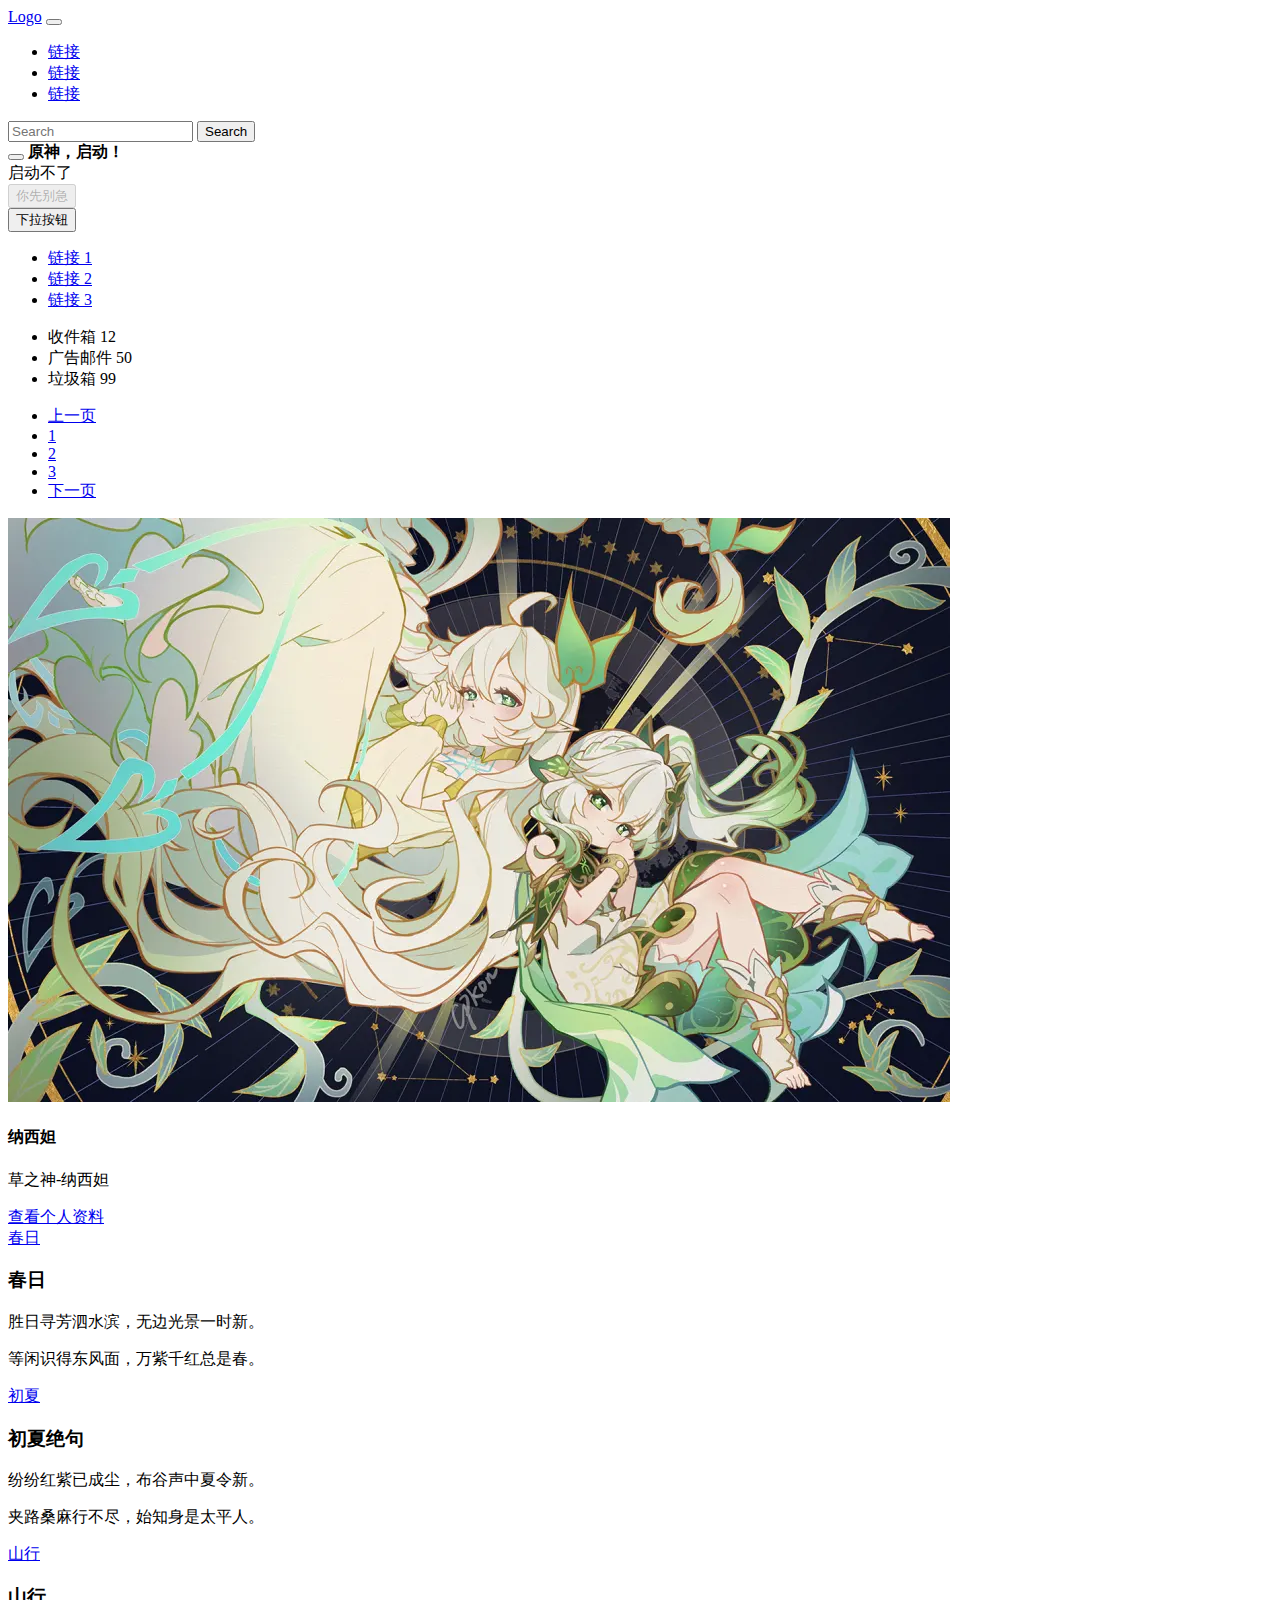
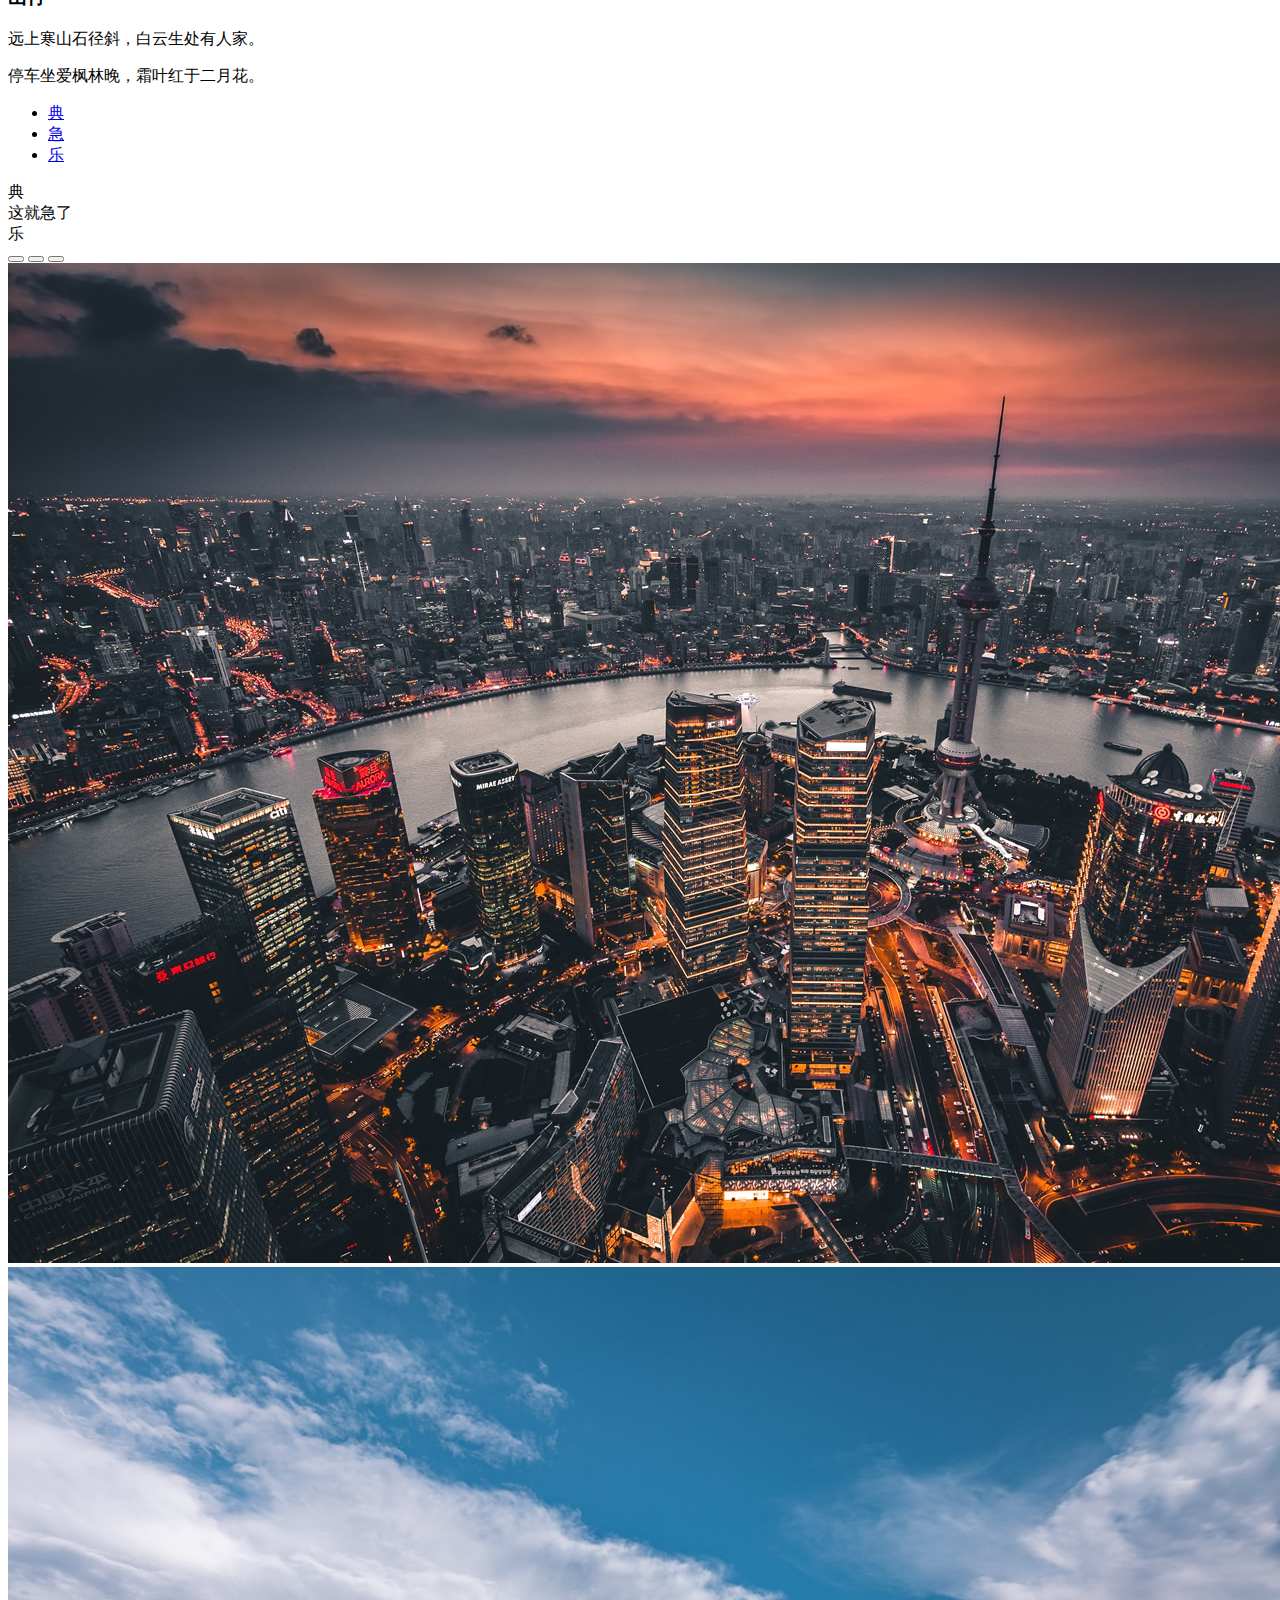
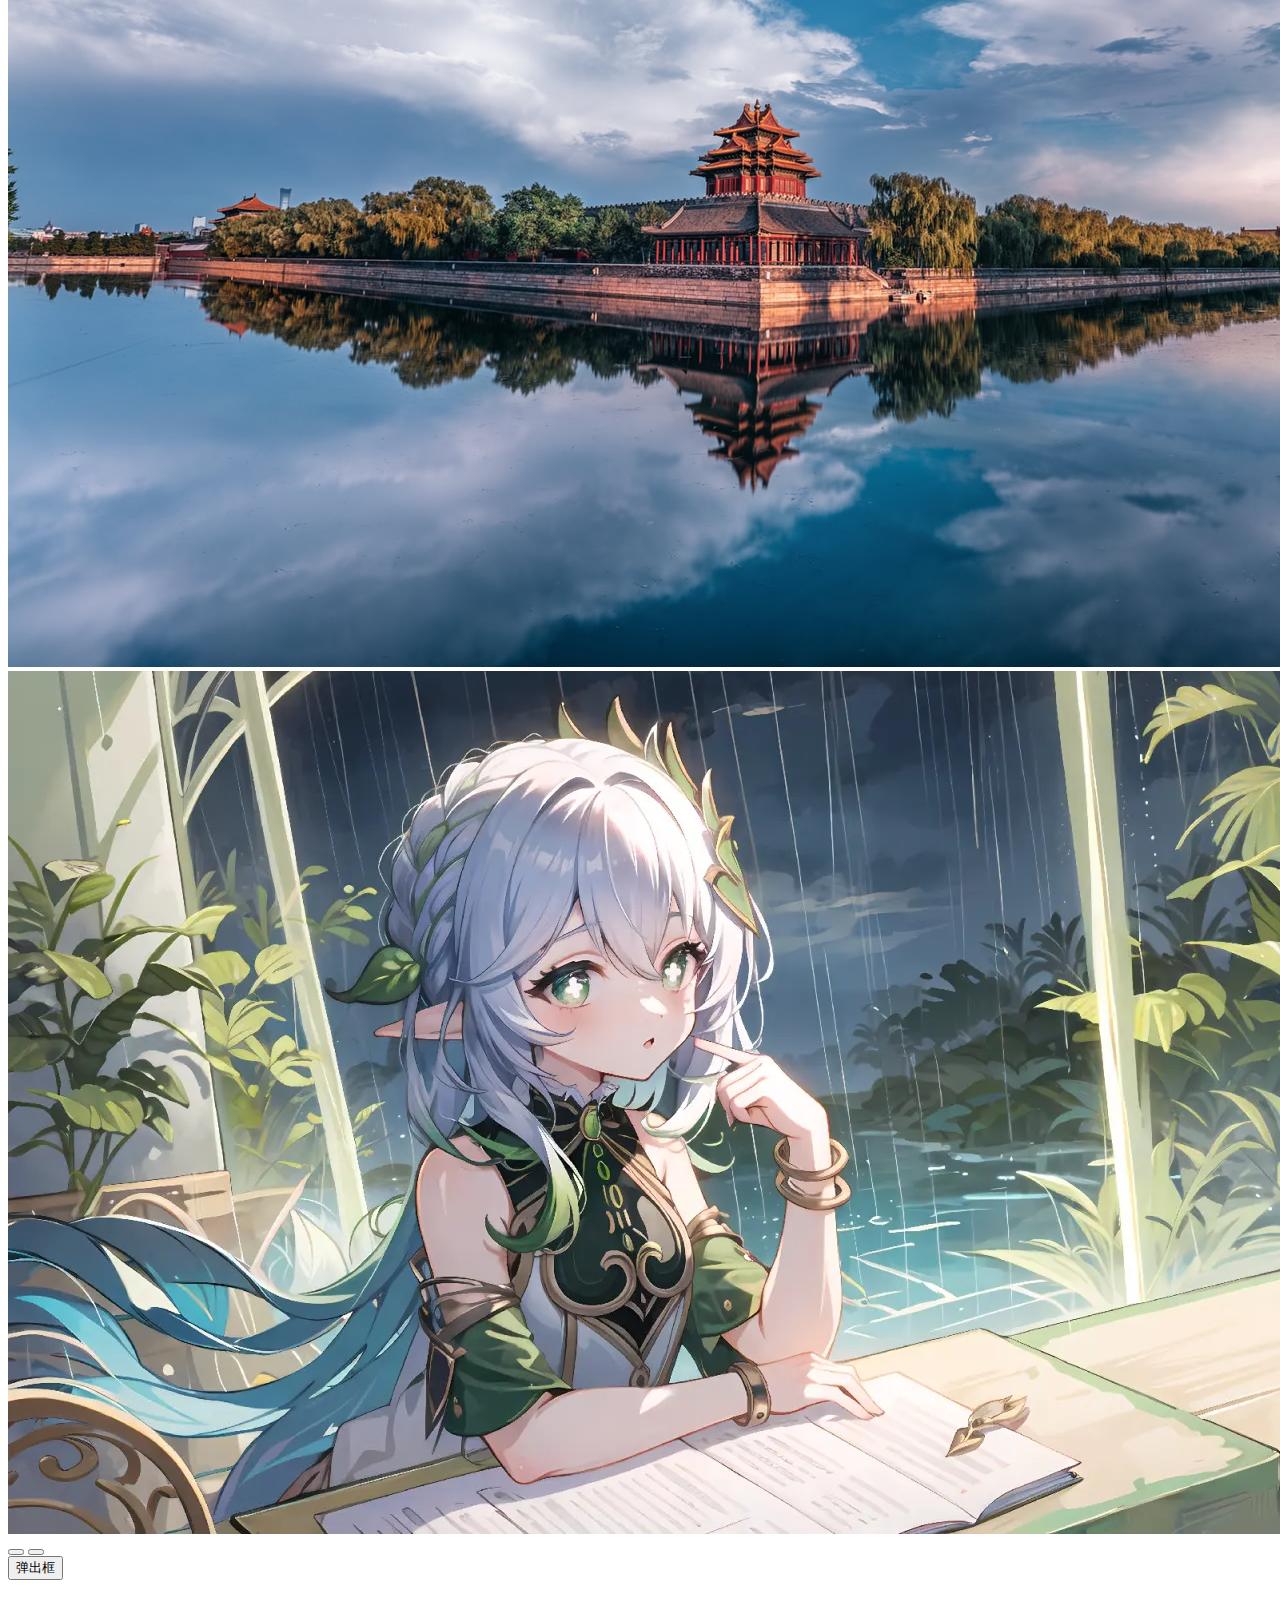
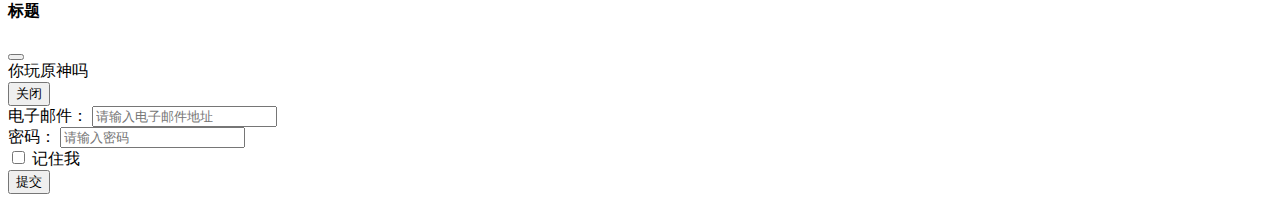
<file: index.html>
<!DOCTYPE html>
<html lang="en">

<head>
	<meta charset="UTF-8">
	<meta name="viewport" content="width=device-width, initial-scale=1.0">
	<title>Document</title>
	<link href="https://www.w3school.com.cn/lib/bs/bootstrap.css" rel="stylesheet">
	<script src="https://www.w3school.com.cn/lib/bs/bootstrap.js"></script>
</head>

<body>
	<div class="container mt-3">
		<nav class="navbar navbar-expand-sm navbar-dark bg-dark">
			<div class="container-fluid">
				<a class="navbar-brand" href="javascript:void(0)">Logo</a>
				<button class="navbar-toggler" type="button" data-bs-toggle="collapse" data-bs-target="#mynavbar">
					<span class="navbar-toggler-icon"></span>
				</button>
				<div class="collapse navbar-collapse" id="mynavbar">
					<ul class="navbar-nav me-auto">
						<li class="nav-item">
							<a class="nav-link" href="javascript:void(0)">链接</a>
						</li>
						<li class="nav-item">
							<a class="nav-link" href="javascript:void(0)">链接</a>
						</li>
						<li class="nav-item">
							<a class="nav-link" href="javascript:void(0)">链接</a>
						</li>
					</ul>
					<form class="d-flex">
						<input class="form-control me-2" type="text" placeholder="Search">
						<button class="btn btn-primary" type="button">Search</button>
					</form>
				</div>
			</div>
		</nav>
		<div class="alert alert-info alert-dismissible fade show">
			<button type="button" class="btn-close" data-bs-dismiss="alert"></button>
			<strong>原神，启动！</strong>
		</div>
		<div class="progress-bar progress-bar-striped progress-bar-animated" style="width:40%">启动不了</div>

		<div class="btn-group-vertical">
			<button class="btn btn-primary" disabled>
				<span class="spinner-border spinner-border-sm"></span>
				你先别急
			</button>
		</div>
		<div class="dropdown">
			<button type="button" class="btn btn-primary dropdown-toggle" data-bs-toggle="dropdown">
				下拉按钮
			</button>
			<ul class="dropdown-menu">
				<li><a class="dropdown-item" href="#">链接 1</a></li>
				<li><a class="dropdown-item" href="#">链接 2</a></li>
				<li><a class="dropdown-item" href="#">链接 3</a></li>
			</ul>
		</div>
		<div class="spinner-border"></div>
		<ul class="list-group">
			<li class="list-group-item d-flex justify-content-between align-items-center">
				收件箱
				<span class="badge bg-primary rounded-pill">12</span>
			</li>
			<li class="list-group-item d-flex justify-content-between align-items-center">
				广告邮件
				<span class="badge bg-primary rounded-pill">50</span>
			</li>
			<li class="list-group-item d-flex justify-content-between align-items-center">
				垃圾箱
				<span class="badge bg-primary rounded-pill">99</span>
			</li>
		</ul>
		<ul class="pagination">
			<li class="page-item"><a class="page-link" href="#">上一页</a></li>
			<li class="page-item"><a class="page-link" href="#">1</a></li>
			<li class="page-item"><a class="page-link" href="#">2</a></li>
			<li class="page-item"><a class="page-link" href="#">3</a></li>
			<li class="page-item"><a class="page-link" href="#">下一页</a></li>
		</ul>
		<div class="card" style="max-width: 400px;">
			<img class="card-img-top" src="img/纳西妲5.jpg" alt="Card image">
			<div class="card-body">
				<h4 class="card-title">纳西妲</h4>
				<p class="card-text">草之神-纳西妲</p>
				<a href="#" class="btn btn-primary">查看个人资料</a>
			</div>
		</div>
		<div id="accordion">

			<div class="card">
				<div class="card-header">
					<a class="btn" data-bs-toggle="collapse" href="#collapseOne">
						春日
					</a>
				</div>
				<div id="collapseOne" class="collapse show" data-bs-parent="#accordion">
					<div class="card-body">
						<h3>春日</h3>
						<p>胜日寻芳泗水滨，无边光景一时新。</p>
						<p>等闲识得东风面，万紫千红总是春。</p>
					</div>
				</div>
			</div>

			<div class="card">
				<div class="card-header">
					<a class="collapsed btn" data-bs-toggle="collapse" href="#collapseTwo">
						初夏
					</a>
				</div>
				<div id="collapseTwo" class="collapse" data-bs-parent="#accordion">
					<div class="card-body">
						<h3>初夏绝句</h3>
						<p>纷纷红紫已成尘，布谷声中夏令新。</p>
						<p>夹路桑麻行不尽，始知身是太平人。</p>
					</div>
				</div>
			</div>

			<div class="card">
				<div class="card-header">
					<a class="collapsed btn" data-bs-toggle="collapse" href="#collapseThree">
						山行
					</a>
				</div>
				<div id="collapseThree" class="collapse" data-bs-parent="#accordion">
					<div class="card-body">
						<h3>山行</h3>
						<p>远上寒山石径斜，白云生处有人家。</p>
						<p>停车坐爱枫林晚，霜叶红于二月花。</p>
					</div>
				</div>
			</div>

		</div>
		<!-- Nav tabs -->
		<ul class="nav nav-tabs">
			<li class="nav-item">
				<a class="nav-link active" data-bs-toggle="tab" href="#home">典</a>
			</li>
			<li class="nav-item">
				<a class="nav-link" data-bs-toggle="tab" href="#menu1">急</a>
			</li>
			<li class="nav-item">
				<a class="nav-link" data-bs-toggle="tab" href="#menu2">乐</a>
			</li>
		</ul>

		<!-- Tab panes -->
		<div class="tab-content">
			<div class="tab-pane container active" id="home">典</div>
			<div class="tab-pane container fade" id="menu1">这就急了</div>
			<div class="tab-pane container fade" id="menu2">乐</div>
		</div>
		<!-- 轮播 -->
		<div id="demo" class="carousel slide" data-bs-ride="carousel" style="max-width: 400px;">

			<!-- 指标/点 -->
			<div class="carousel-indicators">
				<button type="button" data-bs-target="#demo" data-bs-slide-to="0" class="active"></button>
				<button type="button" data-bs-target="#demo" data-bs-slide-to="1"></button>
				<button type="button" data-bs-target="#demo" data-bs-slide-to="2"></button>
			</div>

			<!-- 幻灯片/轮播 -->
			<div class="carousel-inner">
				<div class="carousel-item active">
					<img src="img/上海城市图.jpg" alt="Los Angeles" class="d-block w-100">
				</div>
				<div class="carousel-item">
					<img src="img/北京古风图.jpg" alt="Chicago" class="d-block w-100">
				</div>
				<div class="carousel-item">
					<img src="img/纳西妲3.jpg" alt="New York" class="d-block w-100">
				</div>
			</div>

			<!-- 左右控件/图标 -->
			<button class="carousel-control-prev" type="button" data-bs-target="#demo" data-bs-slide="prev">
				<span class="carousel-control-prev-icon"></span>
			</button>
			<button class="carousel-control-next" type="button" data-bs-target="#demo" data-bs-slide="next">
				<span class="carousel-control-next-icon"></span>
			</button>
		</div>
		<button type="button" class="btn btn-primary" data-bs-toggle="modal" data-bs-target="#myModal">
			弹出框
		</button>
		<div class="modal fade" id="myModal">
			<div class="modal-dialog">
				<div class="modal-content">

					<!-- 模态标题 -->
					<div class="modal-header">
						<h4 class="modal-title">标题</h4>
						<button type="button" class="btn-close" data-bs-dismiss="modal"></button>
					</div>

					<!-- 模态主体 -->
					<div class="modal-body">
						你玩原神吗
					</div>

					<!-- 模态页脚 -->
					<div class="modal-footer">
						<button type="button" class="btn btn-danger" data-bs-dismiss="modal">关闭</button>
					</div>
				</div>
			</div>
		</div>
		<form action="/action_page.php">
			<div class="mb-3 mt-3">
				<label for="email" class="form-label">电子邮件：</label>
				<input type="email" class="form-control" id="email" placeholder="请输入电子邮件地址" name="email">
			</div>
			<div class="mb-3">
				<label for="pwd" class="form-label">密码：</label>
				<input type="password" class="form-control" id="pwd" placeholder="请输入密码" name="pswd">
			</div>
			<div class="form-check mb-3">
				<label class="form-check-label">
					<input class="form-check-input" type="checkbox" name="remember"> 记住我
				</label>
			</div>
			<button type="submit" class="btn btn-primary">提交</button>
		</form>
</body>

</html>
</file>
